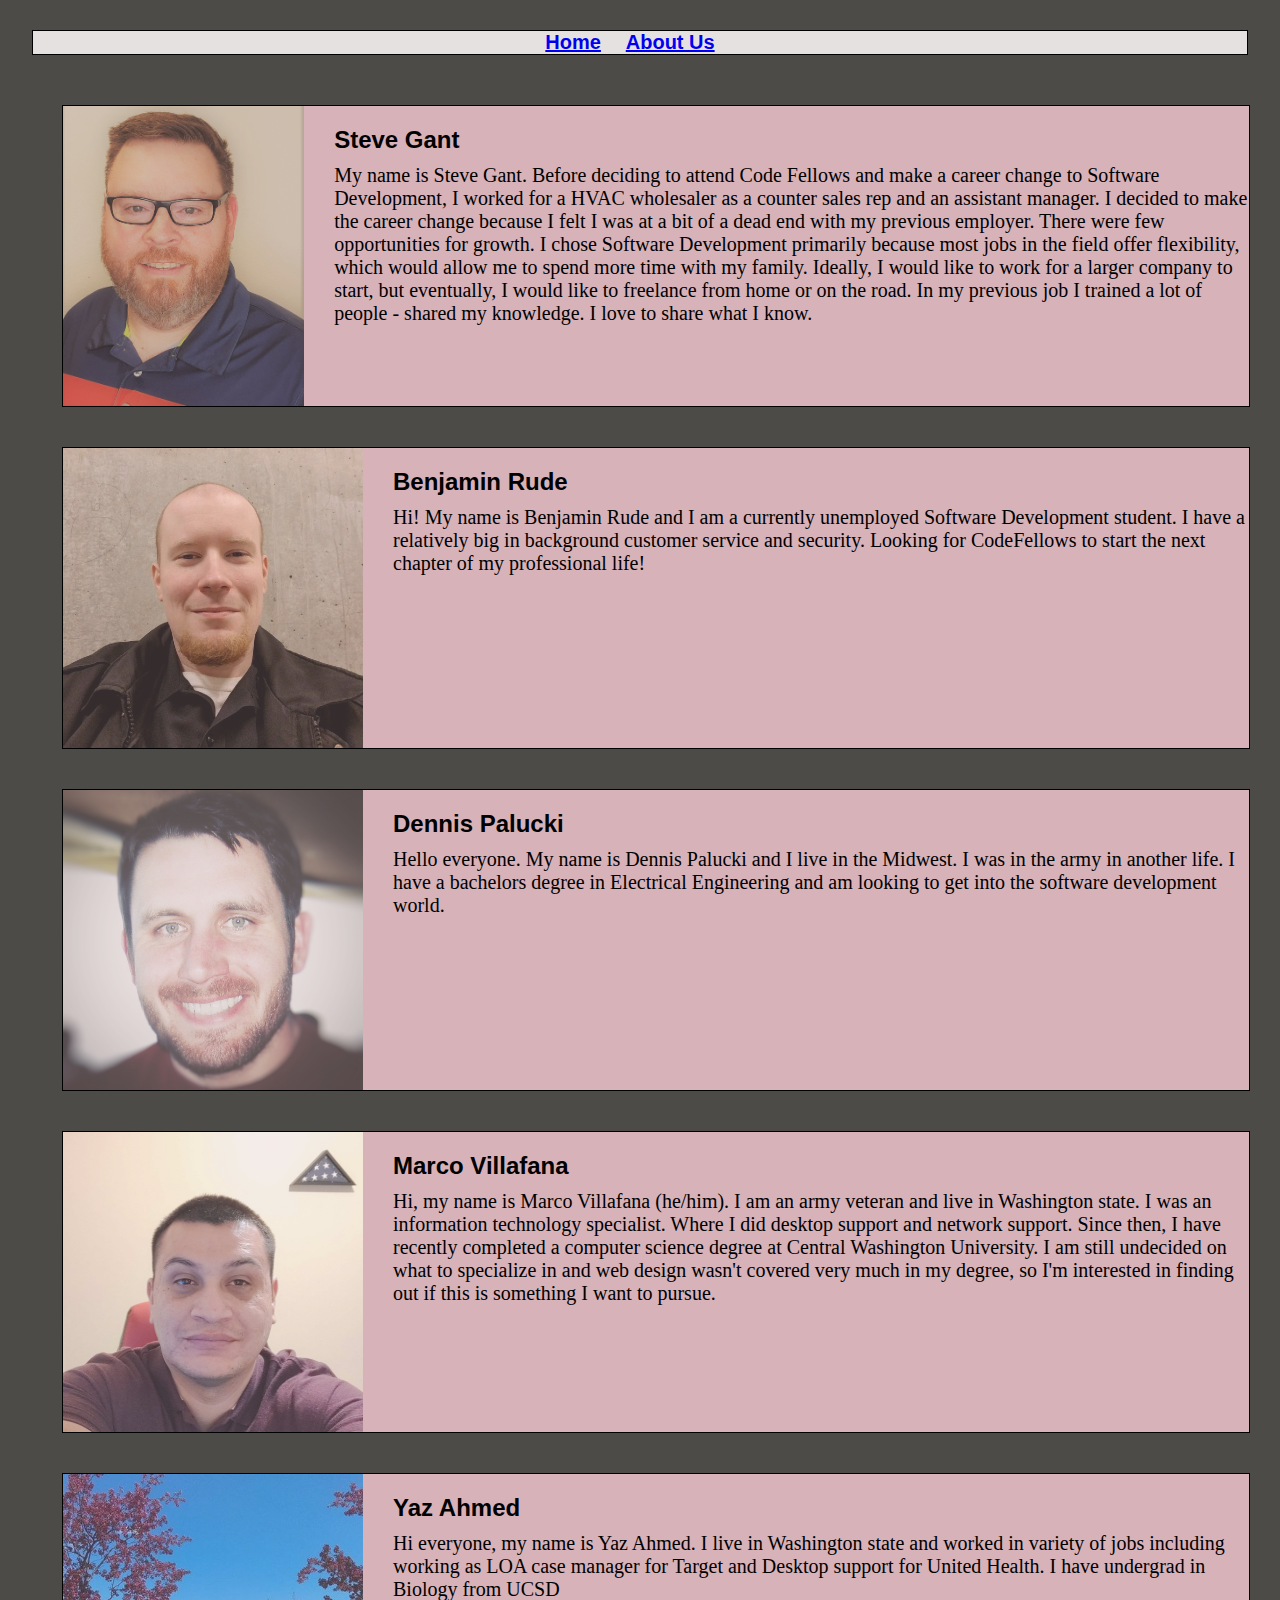
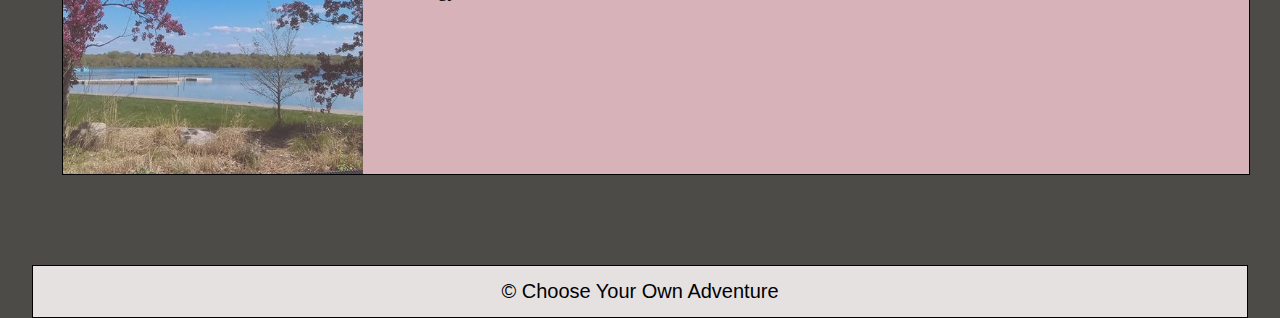
<file: about-us.html>
<!DOCTYPE html>
<html lang="en">

<head>
  <meta charset="UTF-8">
  <meta http-equiv="X-UA-Compatible" content="IE=edge">
  <meta name="viewport" content="width=device-width, initial-scale=1.0">
  <title>About-Us</title>
  <link rel="reset" href="css/reset.css">
  <link rel="stylesheet" href="./css/style.css">
</head>

<body>
  <header>
    <nav>
      <a href="./index.html">Home</a>
      <a href="./about-us.html">About Us</a>
    </nav>
  </header>
  <main>
    <div class="text">
      <section class="bio">
        <img src="./img/Steven_Gant_profile_photo.jpg" width="300" height="300">
        <article>
          <h2>Steve Gant</h2>
          <p>My name is Steve Gant. Before deciding to attend Code Fellows and make a career change to Software
            Development,
            I worked for a HVAC wholesaler as a counter sales rep and an assistant manager.
            I decided to make the career change because I felt I was at a bit of a dead end with my previous employer.
            There
            were few opportunities for growth.
            I chose Software Development primarily because most jobs in the field offer flexibility, which would allow
            me
            to
            spend more time with my family.
            Ideally, I would like to work for a larger company to start, but eventually, I would like to freelance from
            home
            or on the road.
            In my previous job I trained a lot of people - shared my knowledge. I love to share what I know.</p>
        </article>
      </section>


      <section class="bio">
        <img src="./img/myFace.jpg" width="300" height="300">
        <article>
          <h2>Benjamin Rude</h2>
          <p>Hi! My name is Benjamin Rude and I am a currently unemployed Software Development student. I have a
            relatively big in background customer service and security. Looking for CodeFellows to start the next
            chapter of my professional life!</p>
        </article>
      </section>

      <section class="bio">
        <img src="./img/dennis.JPG" width="300" height="300">
        <article>
          <h2>Dennis Palucki</h2>
          <p>Hello everyone. My name is Dennis Palucki and I live in the Midwest. I was in the army in another life. I
            have
            a bachelors degree in Electrical Engineering and am looking to get into the software development world.
          </p>
        </article>
      </section>

      <section class="bio">
        <img src="./img/MarcoV.jpg" alt="photo of Marco Villafana" width="300" height="300">
        <article>
          <h2>Marco Villafana</h2>
          <p>Hi, my name is Marco Villafana (he/him). I am an army veteran and live in Washington state. I was an
            information technology specialist. Where I did desktop support and network support. Since then, I have
            recently
            completed a computer science degree at Central Washington University. I am still undecided on what to
            specialize
            in and web design wasn't covered very much in my degree, so I'm interested in finding out if this is
            something I
            want to pursue.</p>
        </article>
      </section>
      <section class="bio">
        <img src="img/yaz.jpg" width="300" height="300">
        <article>
          <h2> Yaz Ahmed</h2>
          <p> Hi everyone, my name is Yaz Ahmed. I live in Washington state and worked in variety of jobs
            including working as LOA case manager for Target and Desktop support for United Health. I have
            undergrad in Biology from UCSD </p>
        </article>
      </section>
    </div>

  </main>
  <footer>
    <div id="footer">
      &copy Choose Your Own Adventure
    </div>
  </footer>

</body>
</file>
<file: css/style.css>
/* css sippet from https://codepen.io/tobyonline/pen/XJGbry */

body {
  background-color: rgb(76, 75, 72);
  font-family: 'Open Sans', sans-serif;
  width: 95vw;
  margin: auto;
  padding: auto;
  padding-top: 30px;
}

main {
  padding-top: 50px;
  padding-bottom: 50px;
  padding-left: 30px;
}

/* Created using Grid Generator */

.parent {
  display: grid;
  grid-template-columns: repeat(2, 1fr);
  grid-template-rows: 1fr;
  grid-column-gap: 300px;
  grid-row-gap: 0px;
}

.div1 {
  grid-area: 1 / 1 / 2 / 2;
  align-self: center;
}

.div2 {
  grid-area: 1 / 2 / 2 / 3;
}

header {
  font-size: 30px;
  background-color: rgb(80, 77, 72);
  border: 1x solid black;
  height: 5%;
  text-align: center;
  font-weight: bold;
 }

footer {
  display: flex;
  justify-content: center;
  align-items: center;
  font-size: 20px;
  background-color: #e6e1e1;
  border: 1px solid black;
  margin: 0px;
  padding: 0px;
  height: 4vw;
}

#indexText {
  color: rgb(30, 28, 28);
  font-family: 'Eczar', serif;
  line-height: 3;
  font-weight: bold;
}

#indexText2 {
  color: rgb(30, 28, 28);
  font-family: 'Eczar', serif;
  line-height: 3;
  font-weight: bold;
  padding-top: 30px;
}

h1 {
  color: coral;
  display: flex;
  justify-content: center;
  padding-bottom: 50px;
  font-family: 'Vollkorn', serif;
  font-size: xxx-large;
}

p {
  font-size: 20px;
  font-family: 'Merriweather', serif;
  font-weight: lighter;
}

nav {
  font-size: 20px;
  background-color: #e6e1e1;
  border: 1px solid black;
  align-items: center;
  margin: 0px;
  padding: 0px;
}

nav>img {
  max-width: 20%;
  vertical-align: middle;
  margin-right: 50px;
  margin-left: 50px;
}

#page-image {
  width: 50%;
  height: auto;
}

/* Credit to Sebastian Devassy stackoverflow.com who gave me the framework for story-text & scroll - Ben R */

#story-text {
  position: absolute;
  text-align: center;
  vertical-align: middle;
  width: 750px;
  height: 500px;
  font-size: 175%;
  color: rgb(39, 35, 35);
  font-weight: bold;
  font-family: 'Eczar', serif;
  line-height: 2;
  overflow: auto;
}

#story {
  display: flex;
}

#scroll {
  background-image: url("../img/scrollResize.png");
  background-repeat: no-repeat;
  background-size: 1000px;
  width: 1000px;
  height: 800px;
  display: flex;
  justify-content: center;
  align-items: center;
}


#options {
  background-color: rgb(98, 155, 98);
  font-size: 30px;
}

#options-btn {
  background-color: rgb(20, 35, 20);
  width: 100px;
  height: 37px;
}

.bust {
  background-color: black;
  -webkit-animation-name: animate1;
  /* Chrome, Safari, Opera */
  animation-name: animate1;
  animation-duration: 7s;
  animation-iteration-count: 1;
}

/* Chrome, Safari, Opera */
@-webkit-keyframes animate1 {
  0% {
    background-color: white;
  }

  100% {
    background-color: black;
  }
}

#options-btn {
  width: 100px;
  height: 37px;
  background-color: rgb(41, 80, 41);
  color: white;
}

.bust {
  background-color: black;
  -webkit-animation-name: animate1;
  animation-name: animate1;
  animation-duration: 7s;
  animation-iteration-count: 1;
}

.seperate {
  display: grid;
  grid-template-columns: repeat(2, 1fr);
  grid-template-rows: repeat(2, 1fr);
  grid-column-gap: 20px;
  grid-row-gap: 0px
}

label {
  grid-area: 1 / 1 / 2 / 3;
}

select {
  grid-area: 2 / 1 / 3 / 2;
}

button {
  grid-area: 2 / 2 / 3 / 3;
}

.fade-in {
  display: flex;
  justify-content: center;
  animation-duration: 20s;
}

@-webkit-keyframes fadeIn {
  0% {
    opacity: 0;
  }

  5% {
    opacity: .05;
  }

  15% {
    opacity: .15;
  }

  25% {
    opacity: .25;
  }

  50% {
    opacity: .50;
  }

  65% {
    opacity: .65;
  }

  75% {
    opacity: .75;
  }

  100% {
    opacity: 1;
  }
}

img {
  opacity: 75%;
}

/* about us css */
.text {
  display: flex;
  flex-direction: column;
  height: 100%;
  justify-content: space-around;
  width: 100%;
 }
 .bio {
  display: flex;
  justify-content: space-between;
  background-color: #D7B2B8;
  width: 100%;
  height: 300px;
  border: 1px solid black;
  margin-bottom: 40px;
 }
 .bio article {
  margin-left: 30px;
  display: flex;
  flex-direction: column;
  margin-bottom: -10px;
 }
 .bio article h2{
  margin-bottom: -10px;
  /* font-size: ; */
 }

 /* #steve article h2{
  margin-bottom: -10px;
 } */
 a {
  padding-right: 20px;
 }
</file>
